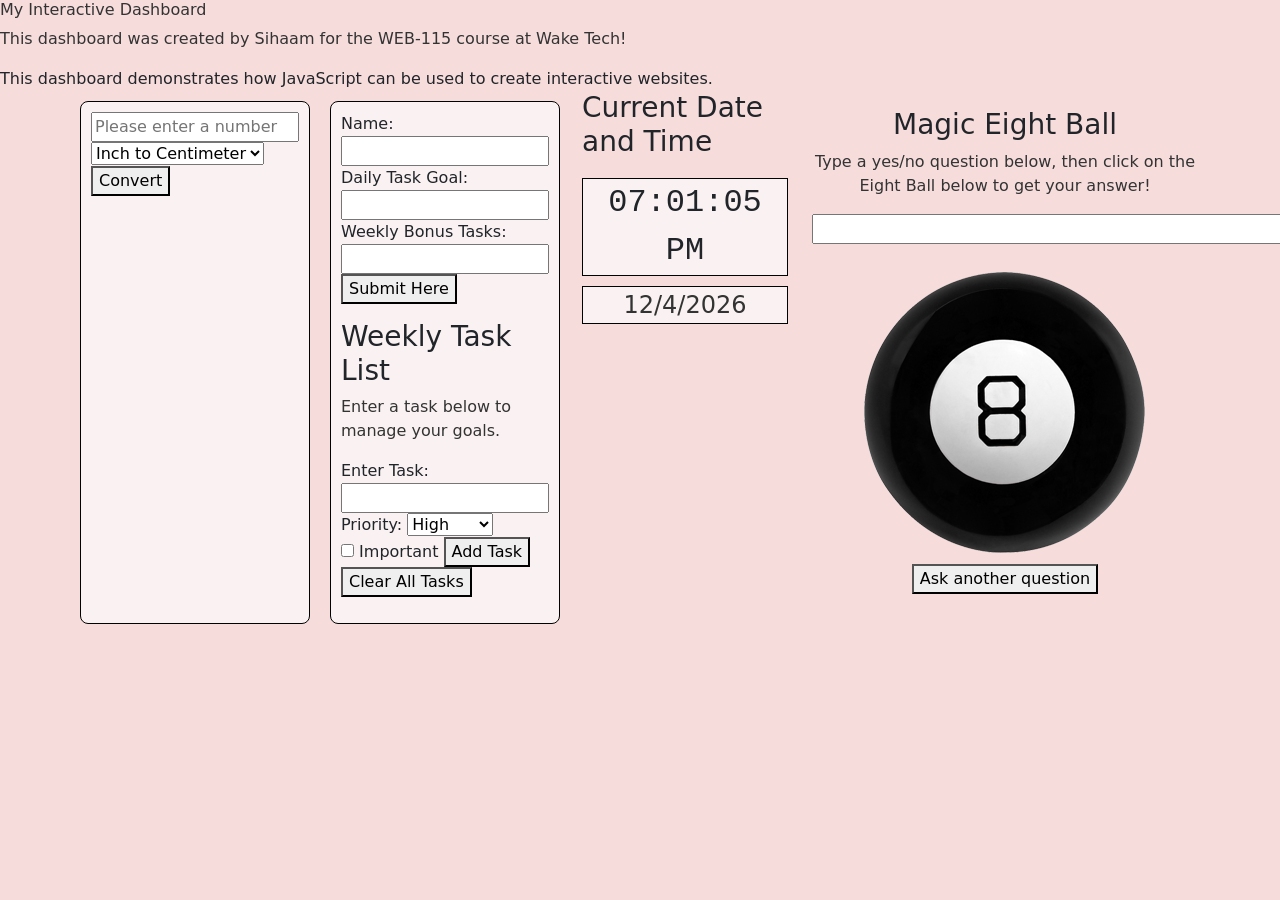
<file: index.html>
<!DOCTYPE html>
<html lang="en">
  <head>
    <!-- Bootstrap -->
    <link href="https://cdn.jsdelivr.net/npm/bootstrap@5.3.8/dist/css/bootstrap.min.css" rel="stylesheet" integrity="sha384-sRIl4kxILFvY47J16cr9ZwB07vP4J8+LH7qKQnuqkuIAvNWLzeN8tE5YBujZqJLB" crossorigin="anonymous">
    <script defer src="https://cdn.jsdelivr.net/npm/bootstrap@5.3.8/dist/js/bootstrap.bundle.min.js" integrity="sha384-FKyoEForCGlyvwx9Hj09JcYn3nv7wiPVlz7YYwJrWVcXK/BmnVDxM+D2scQbITxI" crossorigin="anonymous"></script>

    <meta charset="UTF-8">
    <meta name="viewport" content="width=device-width, initial-scale=1.0">
    <title>Interactive Dashboard</title>
  </head>
  <body>
    <h1>My Interactive Dashboard</h1>
    <p>This dashboard was created by Sihaam for the WEB-115 course at Wake Tech!</p>
    <link rel="stylesheet" href="css/style.css">
    <script>
      document.write(
        "This dashboard demonstrates how JavaScript can be used to create interactive websites."
      );
    </script>
    <noscript>
      <p>The noscript is for web browsers with JavaScript rendering disabled.</p>
    </noscript>

    <div class="container">
      <div class="row">
        <!-- Dashboard Content -->
        <div class="col" id="metric-converter">
          <form>
            <input type="number" id="value" placeholder="Please enter a number">
            <select name="pick-type">
              <option value="In to Cm">Inch to Centimeter</option>
              <option value="Ft to Cm">Foot to Centimeter</option>
              <option value="Yd to M">Yard to Meter</option>
              <option value="Mi to Km">Mile to Kilometer</option>
              <option value="Cm to In">Centimeter to Inch</option>
              <option value="Cm to Ft">Centimeter to Foot</option>
              <option value="M to Yd">Meter to Yard</option>
              <option value="Km to Mi">Kilometer to Mile</option>
            </select>
            <button type="submit" id="submit-btn">Convert</button>
          </form>
          <div id="result"></div>
          <script src="js/metric-converter.js" defer></script>
        </div>

        <div class="col" id="weekly-tasks">
          <script src="js/task-manager.js" defer></script>

          <form>
            <label for="user-name">Name:</label>
            <input type="text" id="user-name" name="userName" required>

            <label for="daily-goal">Daily Task Goal:</label>
            <input type="number" id="daily-goal" name="dailyGoal" min="0" required>

            <label for="weekly-bonus">Weekly Bonus Tasks:</label>
            <input type="number" id="bonus-tasks" name="bonusTasks" min="0" required>

            <button type="button" id="goal-btn">Submit Here</button>
          </form>

          <p id="goal-message"></p>

          <div id="task-list">
            <h3>Weekly Task List</h3>
            <p>Enter a task below to manage your goals.</p>
            <form>
              <label for="task-name">Enter Task:</label>
              <input type="text" id="task-name" name="taskName">
              <label for="task-priority">Priority:</label>
              <select id ="task-priority" name="taskPriority">
                <option value="High">High</option>
                <option value="Medium">Medium</option>
                <option value="Low">Low</option>
              </select>
              <label>
                <input type="checkbox" id="task-important" name="taskImportant">
                Important
              </label>
              <button type="button" id="add-task">Add Task</button>
              <button type="button" id="clear-tasks">Clear All Tasks</button>
            </form>
          </div>
        </div>

        <div class="col" id="digital-clock">
          <script src="js/digital-clock.js" defer></script>
          <link rel="stylesheet" href="css/digital-clock.css">
          <h3 class="heading">Current Date and Time</h3>
          <div id="clock-face"></div>
          <p id="calendar-date"></p>
        </div>

        <div class="col" id="magic-eight-ball">
          <script src="js/magic-eight-ball.js" defer></script>
          <link rel="stylesheet" href="css/magic-eight-ball.css">
          <h3 class="heading">Magic Eight Ball</h3>
          <form>
            <p>Type a yes/no question below, then click on the Eight Ball below to get your answer!</p>
            <input id="question" name="question" size="80">
            <div id="magicEightBall">
              <div id="circle"></div>
              <img id="ball" src="img/magic-eight-ball.png" alt="Magic Eight Ball">
            </div>
            <button id="reset" name="reset" type="reset">Ask another question</button>
          </form>
          <br>
        </div>
      </div>
    </div>
  </body>
</html>
</file>
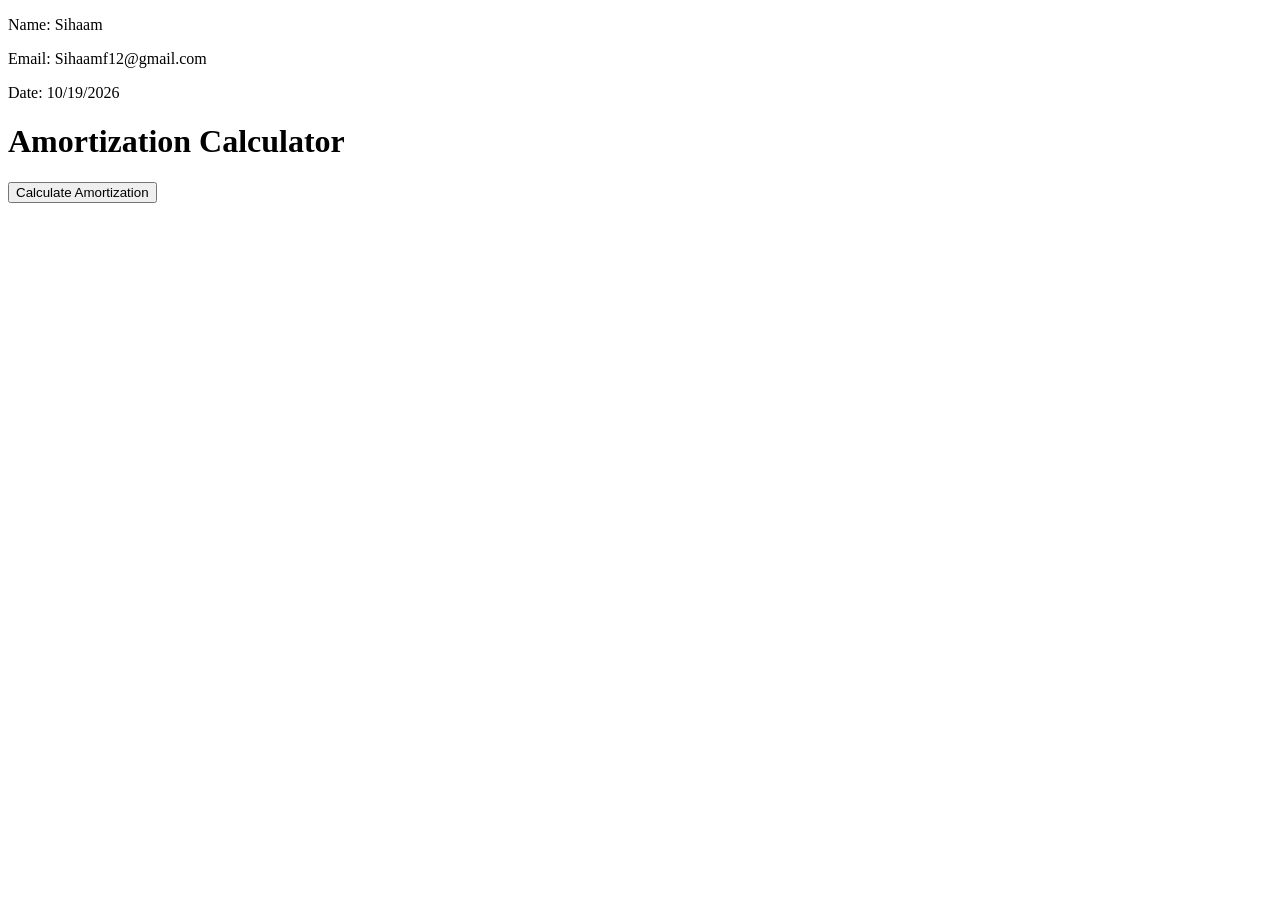
<file: codingExam.html>
<!DOCTYPE html>
<html lang="en">
  <head>
    <meta charset="UTF-8">
    <meta name="viewport" content="width=device-width, initial-scale=1.0">
    <title>Coding Exam</title>
  </head>
  <body>
    <p>Name: Sihaam</p>
    <p>Email: Sihaamf12@gmail.com</p>
    <p>Date: 10/19/2026</p>
    <h1>Amortization Calculator</h1>
    <button id="Button1" type="button">Calculate Amortization</button>
    <div id="results" aria-live="polite"></div>

    <script>
      document.getElementById("Button1").addEventListener("click", function() {
        const loanAmountInput = prompt("Enter the loan amount without commas:");
        if (loanAmountInput === null) {
          return;
        }

        const loanAmount = Number(loanAmountInput);
        if (!Number.isFinite(loanAmount) || loanAmount <= 0) {
          alert("Enter a valid loan amount greater than zero.");
          return;
        }

        const termInput = prompt("Enter the loan term in years (15 or 30):");
        if (termInput === null) {
          return;
        }

        const termYears = Number(termInput);
        if (termYears !== 15 && termYears !== 30) {
          alert("The loan term must be 15 or 30 years.");
          return;
        }
        const interestRate = 0.0575;
        const termMonths = termYears * 12;
        const monthlyPayment = (
          ((interestRate / 12) * loanAmount) /
          (1 - Math.pow(1 + (interestRate / 12), termYears * -12))
        ).toFixed(2);
        const paymentAmount = Number(monthlyPayment);
        const totalInterest = (paymentAmount * termMonths) - loanAmount;
        const totalLoan = loanAmount + totalInterest;
        const results = document.getElementById("results");

        results.replaceChildren();

        const summary = document.createElement("div");
        summary.innerHTML =
          "<p>Mortgage term in years: " + termYears + "</p>" +
          "<p>Mortgage interest rate: 5.75%</p>" +
          "<p>Mortgage amount: $" + totalLoan.toFixed(2) + "</p>" +
          "<p>Total interest amount: $" + totalInterest.toFixed(2) + "</p>" +
          "<p>Total mortgage amount: $" + totalLoan.toFixed(2) + "</p>" +
          "<p>Monthly payment: $" + paymentAmount.toFixed(2) + "</p>";
        results.appendChild(summary);

        const table = document.createElement("table");
        table.innerHTML =
          "<thead><tr><th>Month</th><th>Monthly Payment</th><th>Loan Balance</th></tr></thead>";
        const tableBody = document.createElement("tbody");
        let balance = totalLoan;

        for (let month = 1; month <= termMonths; month++) {
          balance = Math.max(0, Number((balance - paymentAmount).toFixed(2)));
          const row = document.createElement("tr");
          row.innerHTML =
            "<td>" + month + "</td>" +
            "<td>$" + paymentAmount.toFixed(2) + "</td>" +
            "<td>$" + balance.toFixed(2) + "</td>";
          tableBody.appendChild(row);

          if (balance === 0) {
            const endingMessage = document.createElement("p");
            endingMessage.textContent = "This is the Ending Amortization Calculator...";
            table.appendChild(tableBody);
            results.appendChild(table);
            results.appendChild(endingMessage);
            return;
          }
        }

        table.appendChild(tableBody);
        results.appendChild(table);
    });
    </script>

  </body>
</html>
</file>
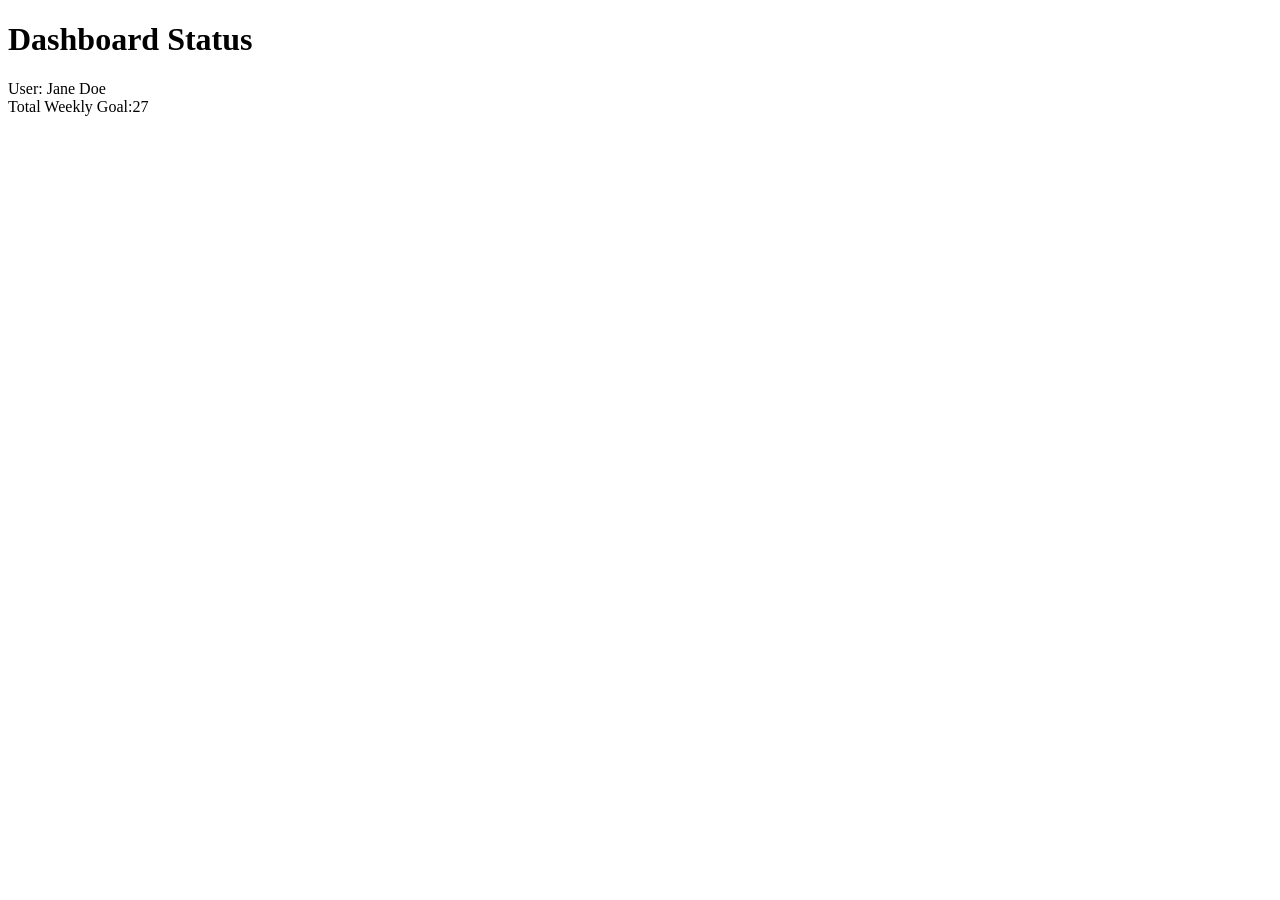
<file: debug.html>
<!DOCTYPE html>
<html lang="en">
<head>
    <meta charset="UTF-8">
    <title>JavaScript Debugging Exercise</title>
</head>
<body>
    <h1>Dashboard Status</h1>
    <div id="display"></div>
 
    <script>
        // Weekly Goal: Calculate the total weekly task goal for a user.
        
        // Declare variables and values
        let userName = "Jane Doe";
        
        let dailyGoal = 5; 
        // FIXED: Changed bonusTasks from a string to a number to avoid data type issues in calculations.
        let bonusTasks = 2; 
 
        // Output message to console
        // FIXED: Added missing parenthesis to console.log.
        console.log("Checking status for: " + userName);
 
        // Calculate weekly goal based on number of workdays (5) per week
        // FIXED: Corrected the spelling error in the variable name from "dialyGoal" to "dailyGoal".
        let weeklyGoal = dailyGoal * 5; 
 
        // Add bonusTasks to weeklyGoal. 
        // Note: Check for data type issues
        //FIXED: Changed the sign to addition to correctly calculate the total goal.
        let totalGoal = weeklyGoal + bonusTasks; 
 
        // Output results to web page
        document.write("User: " + userName + "<br>");
        document.write("Total Weekly Goal:" + totalGoal);
 
    </script>
</body>
</html>
</file>
<file: css/style.css>
body {
    background-color: #f7dcdc;
}

p, h1 {
    font-size: 16px;
    align-items: center;
    color: #333;
}

#weekly-tasks {
    background-color: #faf2f2;
    border: 1px solid #000;
    border-radius: 8px;
    align-items: center;
    padding: 10px;
    margin: 10px;
}

#metric-converter {
    background-color: #faf2f2;
    border: 1px solid #000;
    border-radius: 8px;
    align-items: center;
    padding: 10px;
    margin: 10px;
}

.important-task {
    color: red;
}

.completed-task {
    text-decoration: line-through;
}
</file>
<file: css/digital-clock.css>
#clock-face {
  font-size: 2em;
  background-color: #faf2f2;
  border: 1px solid #000;
  font-family: 'Courier New', Courier, monospace;
  text-align: center;
  margin-top: 20px;
}

#calendar-date {
  font-size: 1.5em;
  background-color: #faf2f2;
  border: 1px solid #000;
  text-align: center;
  margin-top: 10px;
}

#h3 {
  text-align: center;
  margin-top: 20px;
}
</file>
<file: css/magic-eight-ball.css>
#magic-eight-ball {
  max-width: 410px;
  text-align: center;
  margin: auto;
}

#magicEightBall {
  position: relative;
  display: inline-block;
  margin-top: 20px;
}

#circle {
  position: absolute;
  top: 50%;
  left: 50%;
  transform: translate(-50%, -50%);
  display: none;
  align-items: center;
  justify-content: center;
  text-align: center;
  font-size: 12pt;
  background-color: white;
  color: black;
  height: 150px;
  width: 150px;
  border-radius: 50%;
  padding: 18px;
  box-sizing: border-box;
  line-height: 1.2;
  cursor: pointer;
  z-index: 1;
}

img:active {
  animation: shake 1s;
  animation-iteration-count: infinite;
}

img:visited {
  animation: none;
}
@keyframes shake {
  0% { transform: translate(1px, 1px) rotate(0deg);  }
  10% { transform: translate(-1px, -2px) rotate(-1deg); }
  20% { transform: translate(-3px, 0px) rotate(1deg); }
  30% { transform: translate(3px, 2px) rotate(0deg); }
  40% { transform: translate(1px, -1px) rotate(1deg); }
  50% { transform: translate(-1px, 2px) rotate(-1deg); }
  60% { transform: translate(-3px, 1px) rotate(0deg); }
  70% { transform: translate(3px, 1px) rotate(-1deg); }
  80% { transform: translate(-1px, -1px) rotate(1deg); }
  90% { transform: translate(1px, 2px) rotate(0deg); }
  100% { transform: translate(1px, -2px) rotate(-1deg); }
}
</file>
